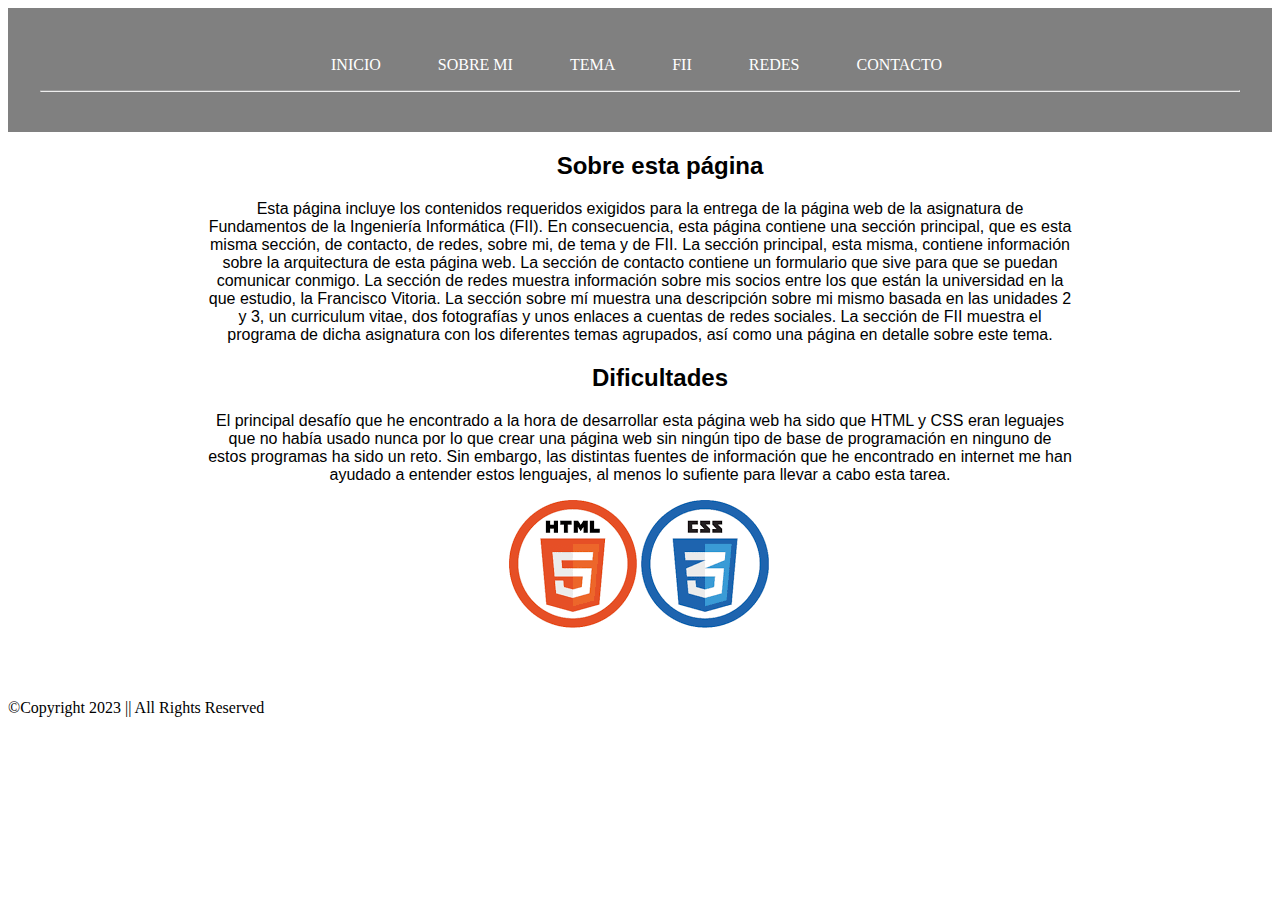
<file: index.html>
<!DOCTYPE html>
<html lang="en">
<head>
    <meta charset="UTF-8">
    <title>Trabajo FII</title>
    <link rel="stylesheet" type="text/css" href="css/estilo.css" media="screen" />
    <link rel="stylesheet" type="text/css" href=" https://ptouza.github.io/paginawebFII.html/">
   
</head>
<body class = "index">
    <header>
        <nav class = "menu-principal">
            <ul>
                <li>
                    <a id = "inicio" href = "index.html">INICIO</a>
                    <a id = "sobre-mi" href = "pages/sobre-mi.html">SOBRE MI</a>
                    <a id = "tema" href = "pages/tema.html">TEMA</a>
                    <a id = "FII" href = "pages/FII/FII.html">FII</a>
                    <a id = "redes" href = "pages/redes.html">REDES</a>
                    <a id = "contacto" href = "pages/contacto.html">CONTACTO</a>
                </li>
            </ul>
        </nav>
        <hr>
    </header>

    <section>
        <h2 class = "titulo">Sobre esta página</h2>
        <p id = "contenido-sobre-esta-pagina">
            Esta página incluye los contenidos requeridos exigidos para la 
            entrega de la página web de la asignatura de Fundamentos de la 
            Ingeniería Informática (FII). En consecuencia, esta página contiene 
            una sección principal, que es esta misma sección, de contacto, de 
            redes, sobre mi, de tema y de FII. La sección principal, esta misma, 
            contiene información sobre la arquitectura de esta página web. 
            La sección de contacto contiene un formulario que sive para que se 
            puedan comunicar conmigo. La sección de redes muestra información 
            sobre mis socios entre los que están la universidad en la que 
            estudio, la Francisco Vitoria. La sección sobre mí muestra una 
            descripción sobre mi mismo basada en las unidades 2 y 3, un 
            curriculum vitae, dos fotografías y unos enlaces a cuentas de 
            redes sociales. La sección de FII muestra el programa de dicha 
            asignatura con los diferentes temas agrupados, así como 
            una página en detalle sobre este tema.
        </p>

        <h2 class = "titulo">
            Dificultades
        </h2>

        <p id = "contenido-dificultades">
            
            El principal desafío que he encontrado a la hora de desarrollar esta página 
            web ha sido que HTML y CSS eran leguajes que no había usado nunca por 
            lo que crear una página web sin ningún tipo de base de programación en
            ninguno de estos programas ha sido un reto. Sin embargo, las distintas
            fuentes de información que he encontrado en internet me han ayudado 
            a entender estos lenguajes, al menos lo sufiente para llevar a cabo esta
            tarea.
        </p>

        <img src="images/imagenhtmlcss.png" />

    </section>

    <footer>
        <p>©<a href = "https://info.icopyright.net/">Copyright</a> 2023 || All Rights Reserved</p>
    </footer>
</body>
</html>
</file>
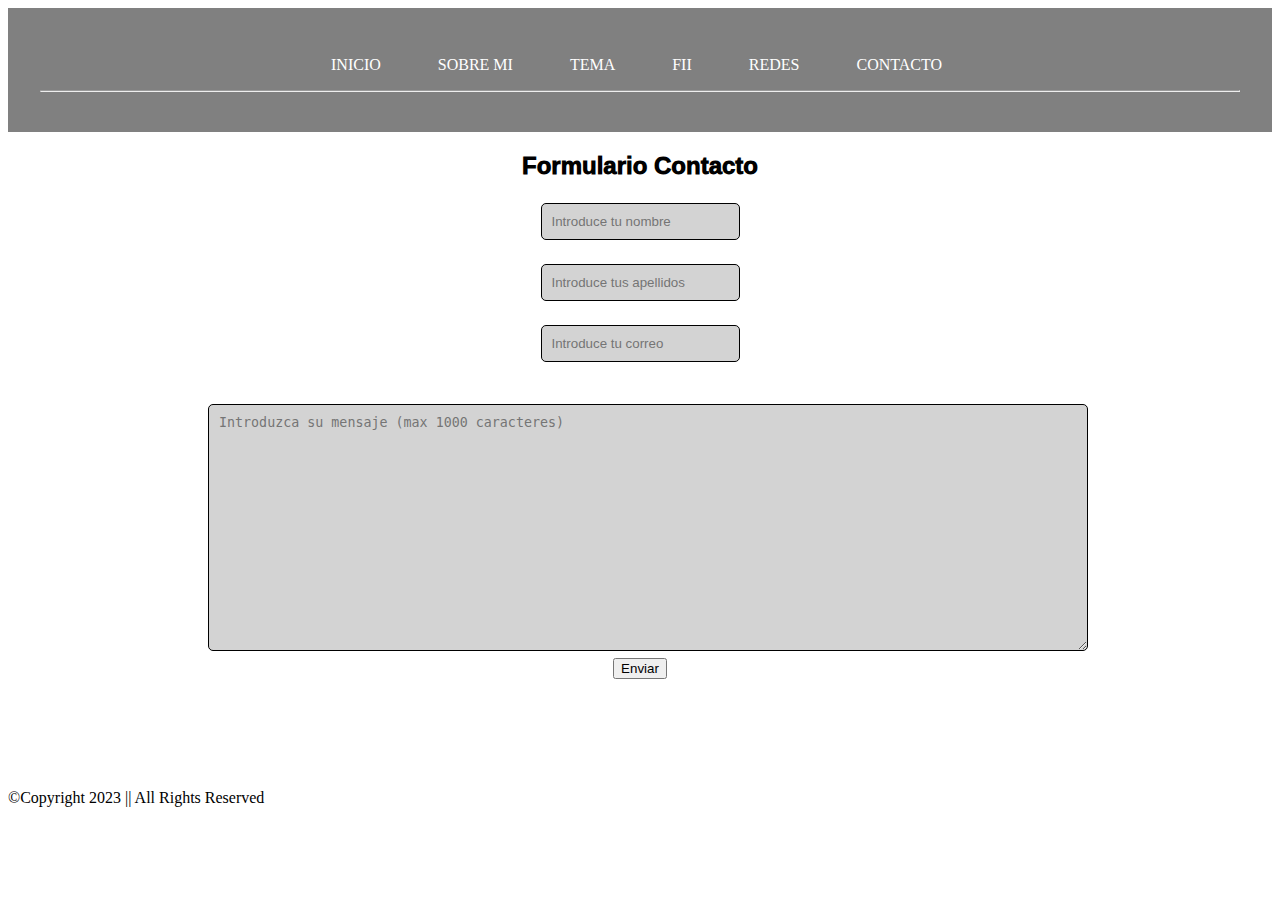
<file: pages/contacto.html>
<!DOCTYPE html>
<html>
<head>
    <meta charset="UTF-8">
    <link rel="stylesheet" type="text/css" href="../css/estilo.css" media="screen" />
    <title>Contacto</title>
</head>
<body class = "contacto">
    <header>
        <nav class = "menu-principal">
            <ul>
                <li>
                    <a id = "inicio" href = "../index.html">INICIO</a>
                    <a id = "sobre-mi" href = "../pages/sobre-mi.html">SOBRE MI</a>
                    <a id = "tema" href = "../pages/tema.html">TEMA</a>
                    <a id = "FII" href = "../pages/FII/FII.html">FII</a>
                    <a id = "redes" href = "../pages/redes.html">REDES</a>
                    <a id = "contacto" href = "../pages/contacto.html">CONTACTO</a>
                </li>
            </ul>
        </nav>
        <hr>
    </header>

    <section>
        <h2>Formulario Contacto</h2>
        <form class = "formulario-contacto">
            <input type = "text" id = "nombre" name = "nombre" placeholder = "Introduce tu nombre"/>
            <br>
            <br>
            <input type = "text" id = "apellidos" name = "apellidos" placeholder = "Introduce tus apellidos"/>
            <br>
            <br>
            <input type = "email" id = "correo" name = "correo" placeholder="Introduce tu correo" />
            <br>
            <br>
            <br>
            <textarea cols = "105" rows = "15"id = "mensaje" placeholder="Introduzca su mensaje (max 1000 caracteres)"></textarea>
            <br>
            <button type = "submit">Enviar</button>
        </form>
    </section>
    <footer>
        <br>
        <br>
        <br>
        <p>©<a href = "https://info.icopyright.net/">Copyright</a> 2023 || All Rights Reserved</p>
    </footer>
</body>
</html>
</file>
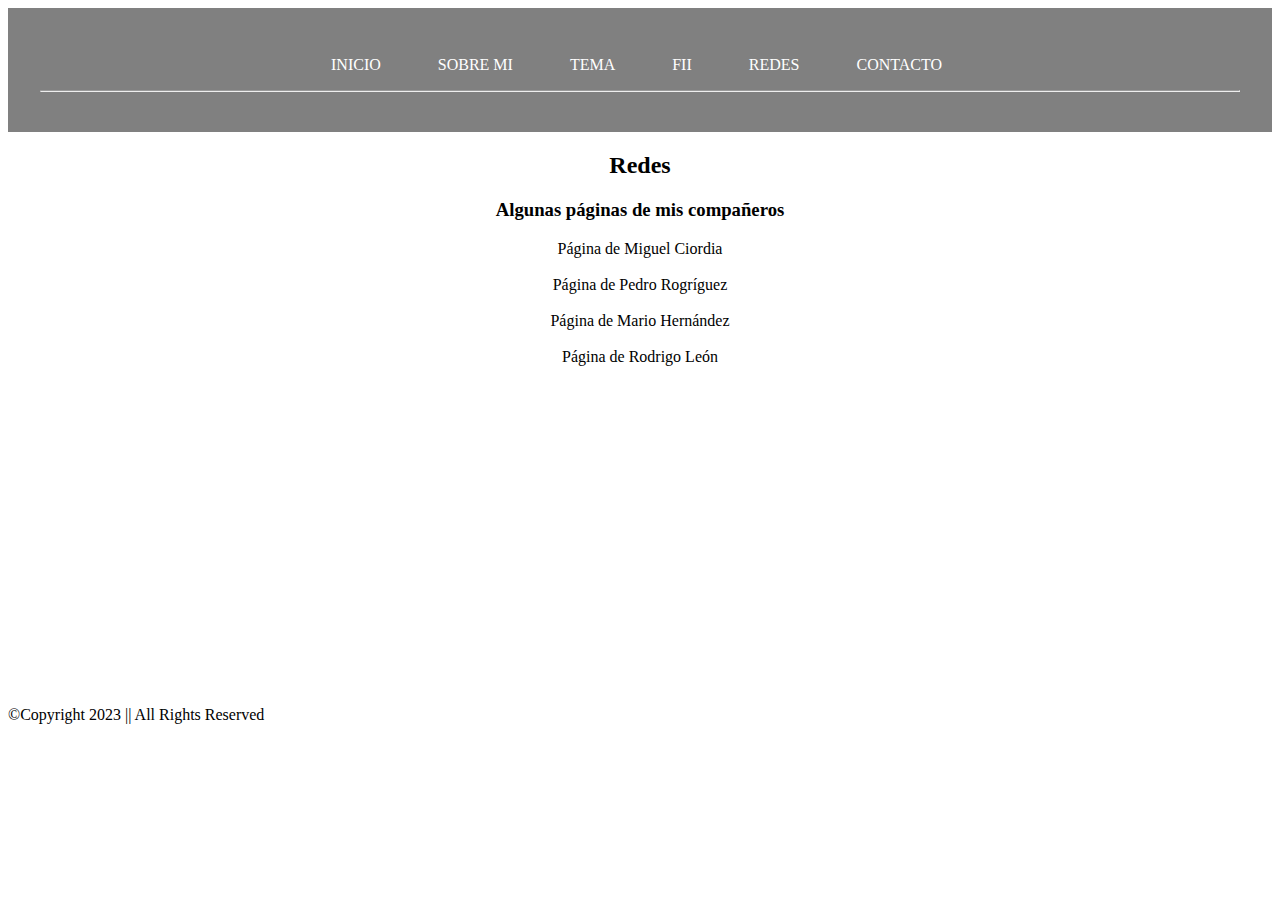
<file: pages/redes.html>
<!DOCTYPE html>
<html lang="en">
<head>
    <meta charset="UTF-8">
    <link rel="stylesheet" type="text/css" href="../css/estilo.css" media="screen" />
    <title>Redes</title>
</head>
<body class = "redes">
    <header>
        <nav class = "menu-principal">
            <ul>
                <li>
                    <a id = "inicio" href = "../index.html">INICIO</a>
                    <a id = "sobre-mi" href = "../pages/sobre-mi.html">SOBRE MI</a>
                    <a id = "tema" href = "../pages/tema.html">TEMA</a>
                    <a id = "FII" href = "../pages/FII/FII.html">FII</a>
                    <a id = "redes" href = "../pages/redes.html">REDES</a>
                    <a id = "contacto" href = "../pages/contacto.html">CONTACTO</a>
                </li>
            </ul>
        </nav>
        <hr>
    </header>
    <section>
        <h2>Redes</h2>
        <h3>Algunas páginas de mis compañeros</h3>
        <div class = "paginas">
            <a id = "pagina1" href = "https://lm-cior.github.io/FII-Page/">Página de Miguel Ciordia</a>
            <br>
            <br>
            <a id = "pagina2" href = "https://070704.github.io/Pagina-web-Pedro-Rodr-guez/">Página de Pedro Rogríguez</a>
            <br>
            <br>
            <a id = "pagina3" href = "https://mariohernandez13.github.io/Trabajo-fii-web/">Página de Mario Hernández</a>
            <br>
            <br>
            <a id = "pagina4" href = "https://rleong11.github.io/P-gina-Web/">Página de Rodrigo León</a>
        </div>
    </section>
    <footer>
        <br>
        <br>
        <br>
        <p>©<a href = "https://info.icopyright.net/">Copyright</a> 2023 || All Rights Reserved</p>
    </footer>
</body>
</html>
</file>
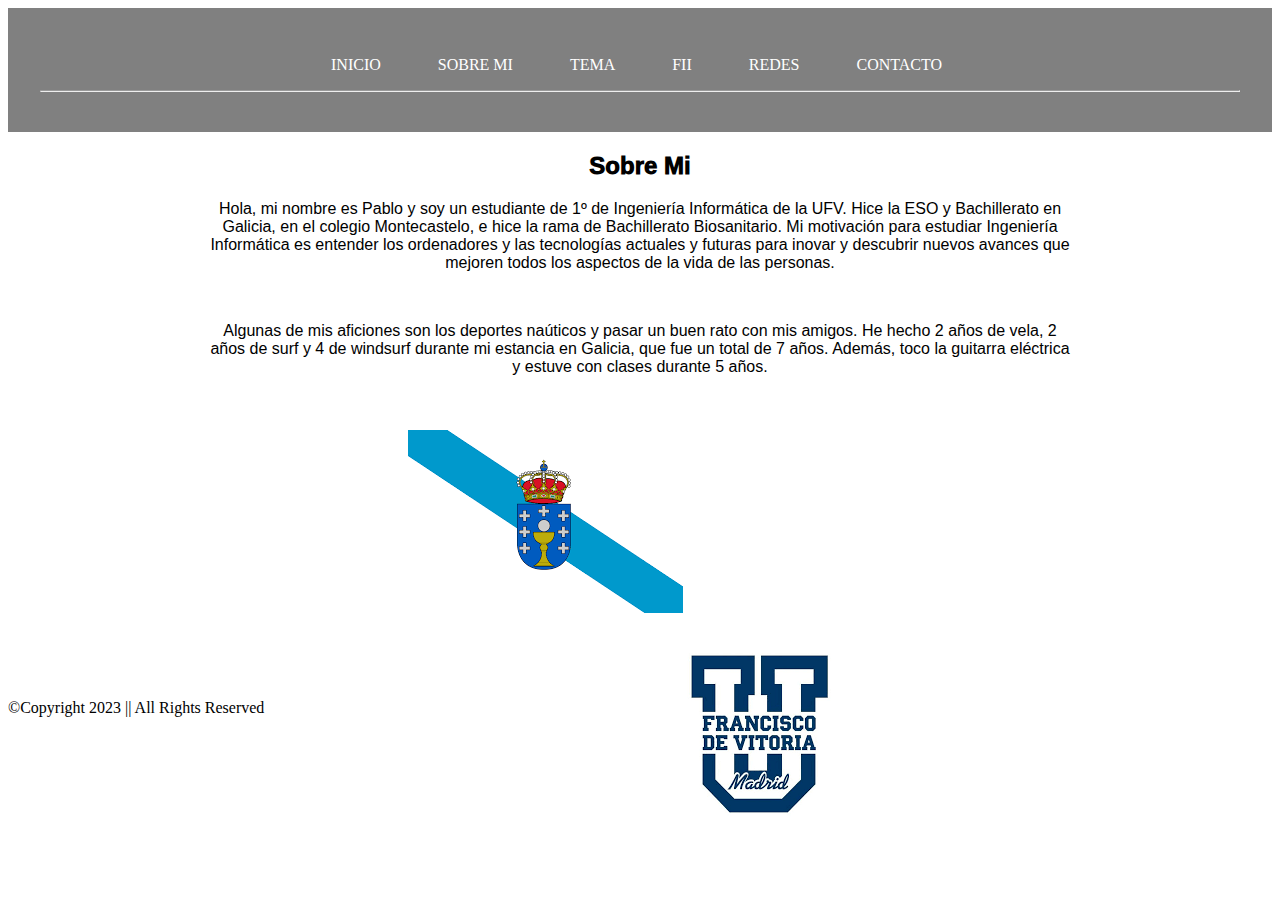
<file: pages/sobre-mi.html>
<!DOCTYPE html>
<html lang="en">
<head>
    <meta name="viewport" content="width=device-width, initial-scale=1.0">
    <link rel="stylesheet" type="text/css" HREF="../css/estilo.css" media="screen" />
    <title>Sobre Mi</title>
</head>
<body>
    <header>
        <nav class = "menu-principal">
            <ul>
                <li>
                    <a id = "inicio" href = "../index.html">INICIO</a>
                    <a id = "sobre-mi" href = "./sobre-mi.html">SOBRE MI</a>
                    <a id = "tema" href = "./tema.html">TEMA</a>
                    <a id = "FII" href = "./pages/FII/FII.html">FII</a>
                    <a id = "redes" href = "./redes.html">REDES</a>
                    <a id = "contacto" href = "./contacto.html">CONTACTO</a>
                </li>
            </ul>
        </nav>
        <hr>
    </header>
    <section class = "sobre-mi">
        <h2>Sobre Mi</h2>
        <p>
            Hola, mi nombre es Pablo y soy un estudiante de 1º de Ingeniería Informática de la UFV. Hice la ESO y Bachillerato 
            en Galicia, en el colegio Montecastelo, e hice la rama de Bachillerato Biosanitario. Mi motivación para estudiar Ingeniería
            Informática es entender los ordenadores y las tecnologías actuales y futuras para inovar y descubrir nuevos avances que 
            mejoren todos los aspectos de la vida de las personas. 
        </p>

        <br>

        <p>
            Algunas de mis aficiones  son los deportes naúticos y pasar un buen rato con mis amigos. He hecho 2 años de vela,
            2 años de surf y 4 de windsurf durante mi estancia en Galicia, que fue un total de 7 años. Además, toco la guitarra eléctrica 
            y estuve con clases durante 5 años. 
        </p>

        <br>
        
        <img id = "Galicia" src = "../images/imgBanderaGalicia.png" />
        <img id = "UFV" src = "../images/imgUFV.png" />
    </section>

    <footer id = "footer">
        <p>©<a href = "https://info.icopyright.net/">Copyright</a> 2023 || All Rights Reserved</p>
    </footer>

</body>
</html>
</file>
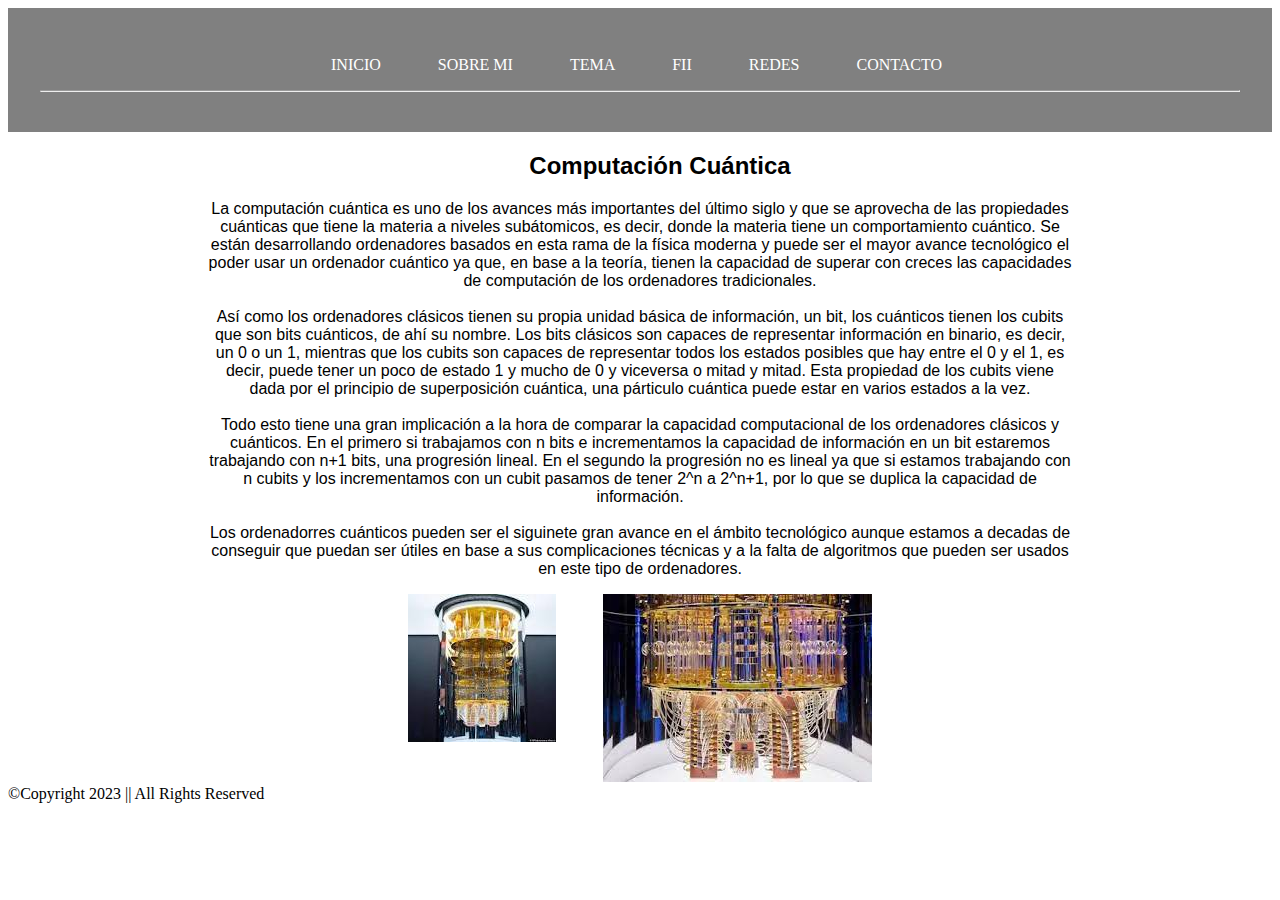
<file: pages/tema.html>
<!DOCTYPE html>
<html lang="en">
<head>
    <meta charset="UTF-8">
    <link rel="stylesheet" type="text/css" href="../css/estilo.css" media="screen" />
<body class = "tema">
    <header>
        <nav class = "menu-principal">
            <ul>
                <li>
                    <a id = "inicio" href = "../index.html">INICIO</a>
                    <a id = "sobre-mi" href = "../pages/sobre-mi.html">SOBRE MI</a>
                    <a id = "tema" href = "../pages/tema.html">TEMA</a>
                    <a id = "FII" href = "../pages/FII/FII.html">FII</a>
                    <a id = "redes" href = "../pages/redes.html">REDES</a>
                    <a id = "contacto" href = "../pages/contacto.html">CONTACTO</a>
                </li>
            </ul>
        </nav>
        <hr>
    </header>

    
    <section>
        <h2 class = "titulo">Computación Cuántica</h2>
        <p id = "contenido-computacion-cuantica">
            La computación cuántica es uno de los avances más importantes del último 
            siglo y que se aprovecha de las propiedades cuánticas que tiene la materia
            a niveles subátomicos, es decir, donde la materia tiene un comportamiento 
            cuántico. Se están desarrollando ordenadores basados en esta rama de la 
            física moderna y puede ser el mayor avance tecnológico el poder usar 
            un ordenador cuántico ya que, en base a la teoría, tienen la capacidad de 
            superar con creces las capacidades de computación de los ordenadores 
            tradicionales. 
            <br><br>
            Así como los ordenadores clásicos tienen su propia unidad básica de 
            información, un bit, los cuánticos tienen los cubits que son bits 
            cuánticos, de ahí su nombre. Los bits clásicos son capaces de representar 
            información en binario, es decir, un 0 o un 1, mientras que los cubits son 
            capaces de representar todos los estados posibles que hay entre el 0 y el 
            1, es decir, puede tener un poco de estado 1 y mucho de 0 y viceversa o 
            mitad y mitad. Esta propiedad de los cubits viene dada por el principio de 
            superposición cuántica, una párticulo cuántica puede estar en varios 
            estados a la vez.
            <br><br>
            Todo esto tiene una gran implicación a la hora de comparar la capacidad 
            computacional de los ordenadores clásicos y cuánticos. En el primero 
            si trabajamos con n bits e incrementamos la capacidad de información en 
            un bit estaremos trabajando con n+1 bits, una progresión lineal. En el 
            segundo la progresión no es lineal ya que si estamos trabajando con n 
            cubits y los incrementamos con un cubit pasamos de tener 2^n a 2^n+1, por 
            lo que se duplica la capacidad de información.
            <br><br>
            Los ordenadorres cuánticos pueden ser el siguinete gran avance en el 
            ámbito tecnológico aunque estamos a decadas de conseguir que puedan 
            ser útiles en base a sus complicaciones técnicas y a la falta de 
            algoritmos que pueden ser usados en este tipo de ordenadores.
        </p>

        <img src="../images/ordenadorcuantico2.jpg" id = "imagen1"/>
        <img src="../images/ordenadorcuantico1.jpg" id = "imagen2"/>
    </section>
    <footer>
        <p>©<a href = "https://info.icopyright.net/">Copyright</a> 2023 || All Rights Reserved</p>
    </footer>
</body>
</html>
</file>
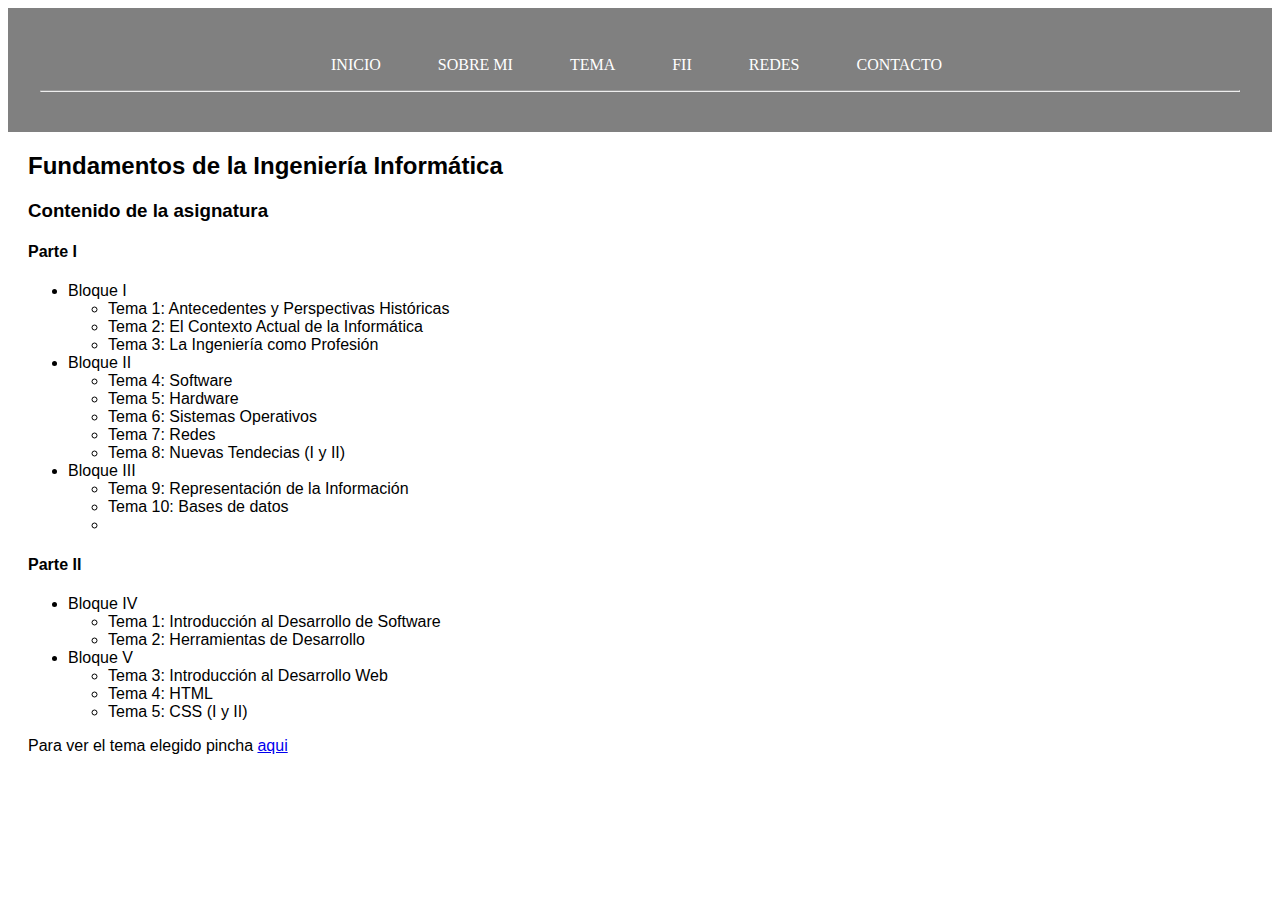
<file: pages/FII/FII.html>
<!DOCTYPE html>
<html lang="en">
<head>
    <meta charset="UTF-8">
    <title>Fundamentos</title>
    <link rel="stylesheet" type="text/css" href="../../css/estilo.css" media="screen" />
</head>
<body>
    <header>
        <nav class = "menu-principal">
            <ul>
                <li>
                    <a id = "inicio" href = "../../index.html">INICIO</a>
                    <a id = "sobre-mi" href = "../sobre-mi.html">SOBRE MI</a>
                    <a id = "tema" href = "../tema.html">TEMA</a>
                    <a id = "FII" href = "../FII/FII.html">FII</a>
                    <a id = "redes" href = "../redes.html">REDES</a>
                    <a id = "contacto" href = "../contacto.html">CONTACTO</a>
                </li>
            </ul>
        </nav>
        <hr>
    </header>

    <section class = "FII">
        <h2 id = "titulo">Fundamentos de la Ingeniería Informática</h2>
        <h3>Contenido de la asignatura</h3>
        <h4>Parte I</h4>
        <ul>
            <li>Bloque I</li>
            <ul class = "bloque1">
                <li>
                    Tema 1: Antecedentes y Perspectivas Históricas
                </li>
                <li>
                    Tema 2: El Contexto Actual de la Informática
                </li>
                <li>
                    Tema 3: La Ingeniería como Profesión
                </li>
            </ul>
            <li>Bloque II</li>
            <ul class = "bloque2">
                <li>
                    Tema 4: Software
                </li>
                <li>
                    Tema 5: Hardware
                </li>
                <li>
                    Tema 6: Sistemas Operativos
                </li>
                <li>
                    Tema 7: Redes
                </li>
                <li>
                    Tema 8: Nuevas Tendecias (I y II)
                </li>
            </ul class = "bloque3">
            <li>Bloque III</li>
            <ul>
                <li>
                    Tema 9: Representación de la Información
                </li>
                <li>
                    Tema 10: Bases de datos
                </li>
                <li>
                    
                </li>
            </ul>
        </ul>
        <h4> Parte II</h4>
        <ul>
            <li>Bloque IV</li>
            <ul class = "bloque4">
                <li>
                    Tema 1: Introducción al Desarrollo de Software
                </li>
                <li>
                    Tema 2: Herramientas de Desarrollo
                </li>
            </ul>
            <li>Bloque V</li>
            <ul class = "bloque5">
                <li>
                    Tema 3: Introducción al Desarrollo Web
                </li>
                <li>
                    Tema 4: HTML
                </li>
                <li>
                    Tema 5: CSS (I y II)
                </li>
            </ul>
        </ul>

        <p>Para ver el tema elegido pincha <a href = "../FII/temaFII.html">aqui</a></p>
    </section>
</body>
</html>
</file>
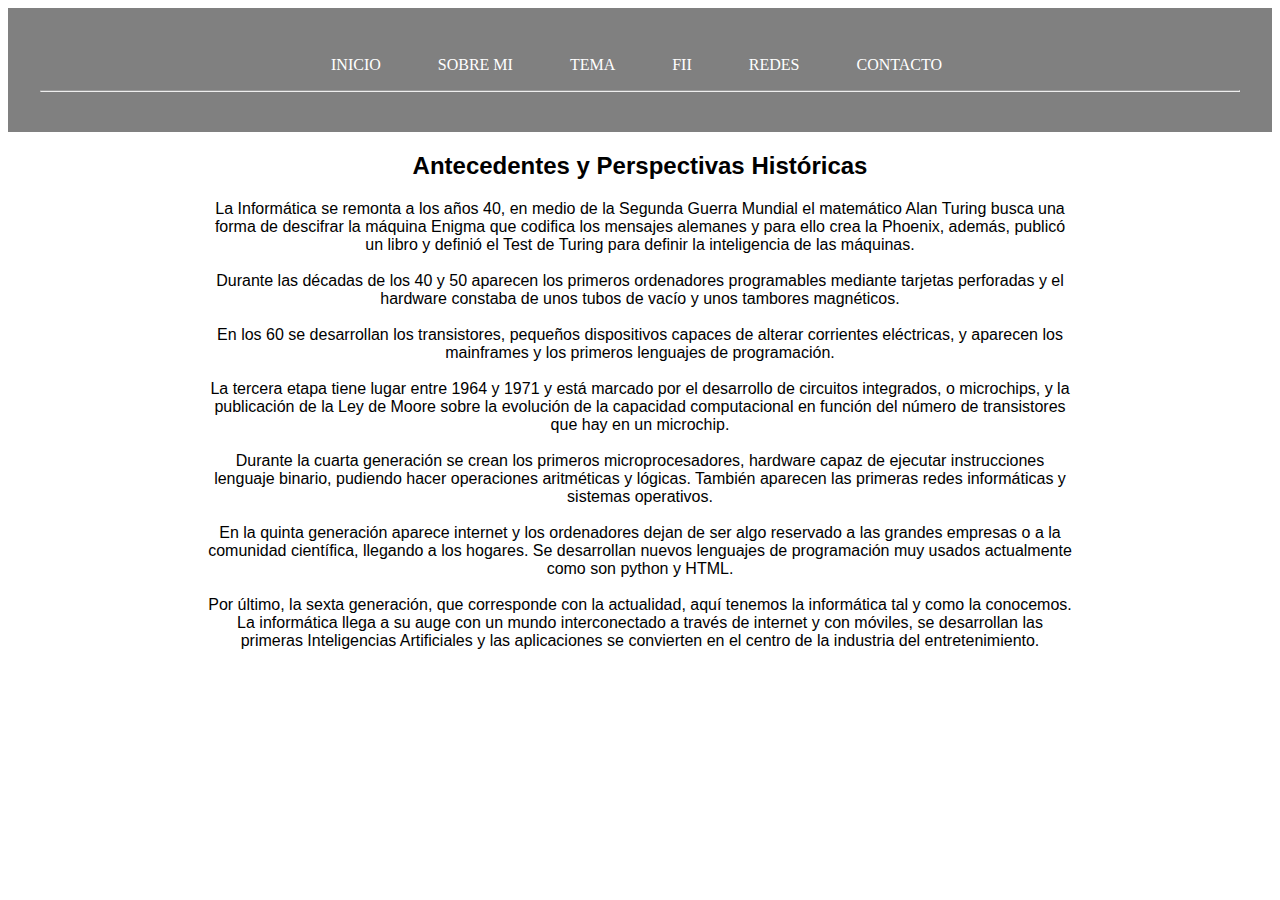
<file: pages/FII/temaFII.html>
<!DOCTYPE html>
<html lang="en">
<head>
    <meta charset="UTF-8">
    <meta name="viewport" content="width=device-width, initial-scale=1.0">
    <title>tema FII</title>
    <link rel="stylesheet" type="text/css" href="../../css/estilo.css" media="screen" />
</head>
<body>
    <header>
        <nav class = "menu-principal">
            <ul>
                <li>
                    <a id = "inicio" href = "../../index.html">INICIO</a>
                    <a id = "sobre-mi" href = "../sobre-mi.html">SOBRE MI</a>
                    <a id = "tema" href = "../tema.html">TEMA</a>
                    <a id = "FII" href = "../FII/FII.html">FII</a>
                    <a id = "redes" href = "../redes.html">REDES</a>
                    <a id = "contacto" href = "../contacto.html">CONTACTO</a>
                </li>
            </ul>
        </nav>
        <hr>
    </header>

    <section class = "temaFII">
        <h2>Antecedentes y Perspectivas Históricas</h2>
        <p>
            La Informática se remonta a los años 40, en medio de la Segunda Guerra Mundial el matemático Alan Turing
            busca una forma de descifrar la máquina Enigma que codifica los mensajes alemanes y para ello crea la Phoenix, 
            además, publicó un libro y definió el Test de Turing para definir la inteligencia de las máquinas.

            <br>
            <br>

            Durante las décadas de los 40 y  50 aparecen los primeros ordenadores programables mediante 
            tarjetas perforadas y el hardware constaba de unos tubos de vacío y unos tambores magnéticos.

            <br>
            <br>

            En los 60 se desarrollan los transistores, pequeños dispositivos capaces de alterar corrientes eléctricas, 
            y aparecen los mainframes y los primeros lenguajes de programación.

            <br>
            <br>

            La tercera etapa tiene lugar entre 1964 y 1971 y está marcado por el desarrollo de 
            circuitos integrados, o microchips, y la publicación de la Ley de Moore sobre la evolución de la 
            capacidad computacional en función del número de transistores que hay en un microchip.

            <br>
            <br>

            Durante la cuarta generación se crean los primeros microprocesadores, hardware capaz de ejecutar instrucciones 
            lenguaje binario, pudiendo hacer operaciones aritméticas y lógicas. También aparecen las primeras redes 
            informáticas y sistemas operativos.

            <br>
            <br>

            En la quinta generación aparece internet y los ordenadores dejan de ser algo reservado a las grandes empresas 
            o a la comunidad científica, llegando a los hogares. Se desarrollan nuevos lenguajes de programación muy 
            usados actualmente como son python y HTML.

            <br>
            <br>
            
            Por último, la sexta generación, que corresponde con la actualidad, aquí tenemos la informática tal y como 
            la conocemos. La informática llega a su auge con un mundo interconectado a través de internet y con móviles, 
            se desarrollan las primeras Inteligencias Artificiales y las aplicaciones se convierten en el centro de la 
            industria del entretenimiento.

            <br>
            <br>
        </p>
    </section>
    
</body>
</html>
</file>
<file: css/estilo.css>
/*Estilos de la parte común a todos los documentos html*/
.menu-principal{
    position: relative;
}

.menu-principal ul li {
    text-align: center;
    list-style: none;
}

.menu-principal a{
   text-decoration: none;
   margin-right: 47px;
   color: white;
   margin-top: 8px;
   padding: 2px 3px;
   transition: all 0.2s ease;
}

#inicio:hover{
    background-color: white;
    color: black;
    border-radius: 5px;
}

#sobre-mi:hover{
    background-color: white;
    color: black;
    border-radius: 5px;
}

#tema:hover{
    background-color: white;
    color: black;
    border-radius: 5px;
}

#FII:hover{
    background-color: white;
    color: black;
    border-radius: 5px;
}

#redes:hover{
    background-color: white;
    color: black;
    border-radius: 5px;
}

#contacto:hover{
    background-color: white;
    color: black;
    border-radius: 5px;
}

header{
    background-color: gray;
    padding: 2rem 2rem;
}

body{
    background-color: white;
    color: black;
}

.titulo{
    font-family: Verdana, Geneva, Tahoma, sans-serif;
    font-style: normal;
    font-weight: 1500;
    color: black;
    padding-left: 40px;
}

section{
    text-align: center;
    padding: 0px 200px;
}

hr{
    color: white;
}

footer a{
    text-decoration: none;
    color: black;
}


/*Estilo del index.html*/

#contenido-sobre-esta-pagina{
    font-family: Verdana, Geneva, Tahoma, sans-serif;
    position: relative;
}

#contenido-dificultades{
    font-family: Verdana, Geneva, Tahoma, sans-serif;
    position: relative;
}

.index footer{
    padding-top: 50px;
}


/*Estilo de contacto.html*/
.contacto h2{
    font-family: Verdana, Geneva, Tahoma, sans-serif;
    font-style: normal;
    font-weight: 1000;
    color:rgb(0, 0, 0);
}

.contacto .formulario-contacto label{
    font-family: Verdana, Geneva, Tahoma, sans-serif;
    font-style: normal;
    color:rgb(0, 0, 0);
    font-weight: 700;
}

.contacto .formulario-contacto input, #mensaje{
    transition: all 0.3 ease;
    border: 1px solid black;
    background-color: lightgrey;
    padding: 10px 10px;
    border-radius: 5px;
    margin-top: 3px;
    margin-bottom: 3px;
}


.contacto .formulario-contacto input:hover, #mensaje:hover{
    border: 3px solid black;
    border-radius: 5px;
    margin-top: 2px;
    margin-bottom: 1px;
    padding: 10px 10px;
}

.contacto footer{
    padding-top: 40px;
}

/*Estilo de tema.html*/
#contenido-computacion-cuantica{
    font-family: Verdana, Geneva, Tahoma, sans-serif;
    position: relative;
}

#imagen1{
    float: left;
    padding-left: 200px;
}

#imagen2{
    float: right;
    padding-right: 200px;
}

.tema footer{
    padding-top: 175px;
}

/*Estilo de sobre-mi.html */
.sobre-mi h2{
    font-family: Verdana, Geneva, Tahoma, sans-serif;
    font-style: normal;
    font-weight: 1000;
    color:rgb(0, 0, 0);
}

.sobre-mi p{
    font-family: Verdana, Geneva, Tahoma, sans-serif;
    position: relative;
}

#UFV{
    float: right;
    padding-right: 200px;
    padding-top: 0px;
}

#Galicia{
    float: left;
    padding-left: 200px;
    padding-top: 20px;
}

#footer {
    padding-top: 70px;
    float: left;
}

/* Estilo de la parte de Redes */

.paginas a {
    text-decoration: none;
    color: black;
    padding: 2px 3px;
    transition: all 0.2s ease;
}

#pagina1:hover {
    background-color: black;
    color: white;
    border-radius: 5px;
}

#pagina2:hover {
    background-color: black;
    color: white;
    border-radius: 5px;
}

#pagina3:hover {
    background-color: black;
    color: white;
    border-radius: 5px;
}

#pagina4:hover {
    background-color: black;
    color: white;
    border-radius: 5px;
}

.redes footer{
    padding-top: 270px;
}

/* Estilos de la parte de FII */

body .FII{
    text-align:  left;
    float: left;
    font-family: Verdana, Geneva, Tahoma, sans-serif;
    padding-left: 20px;
}

#titulo {
    text-align: center;
}

/* Estilos de la parte del tema de FII */
.temaFII{
    font-family: Verdana, Geneva, Tahoma, sans-serif;
}
</file>
